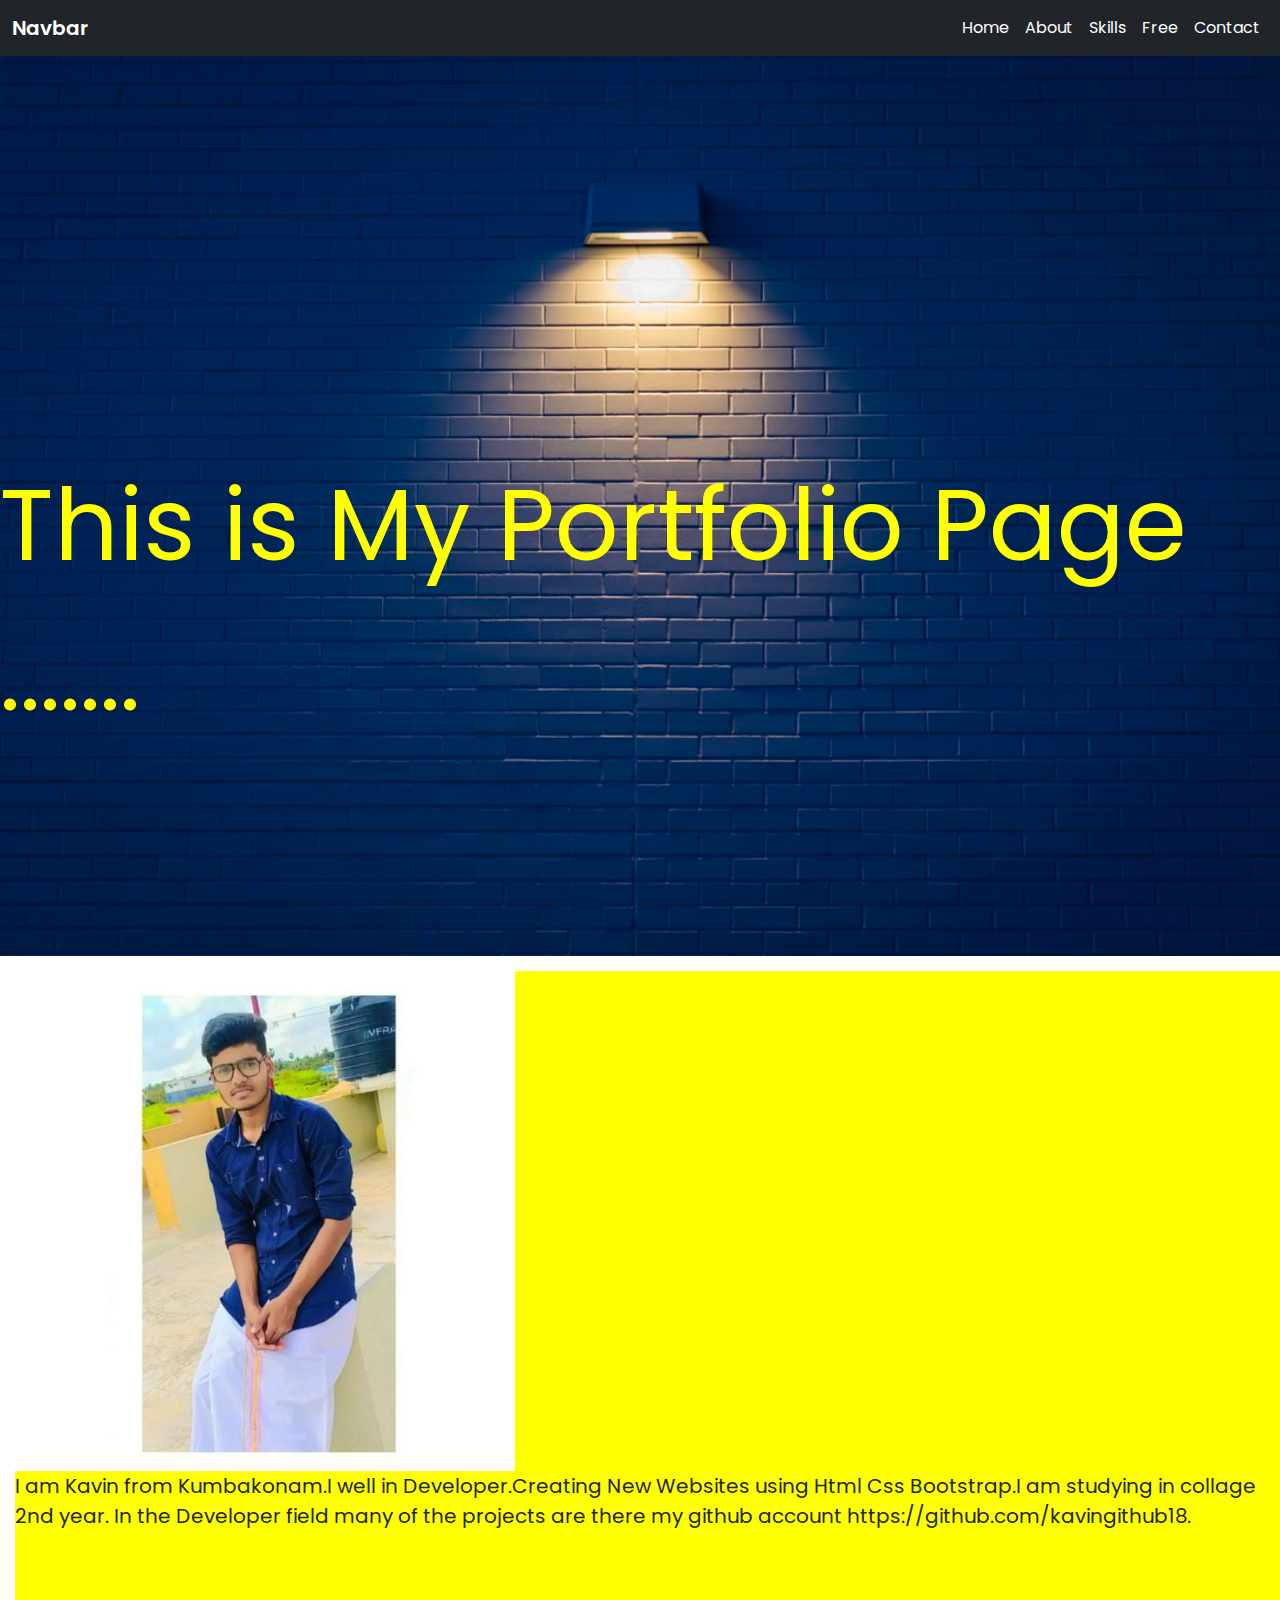
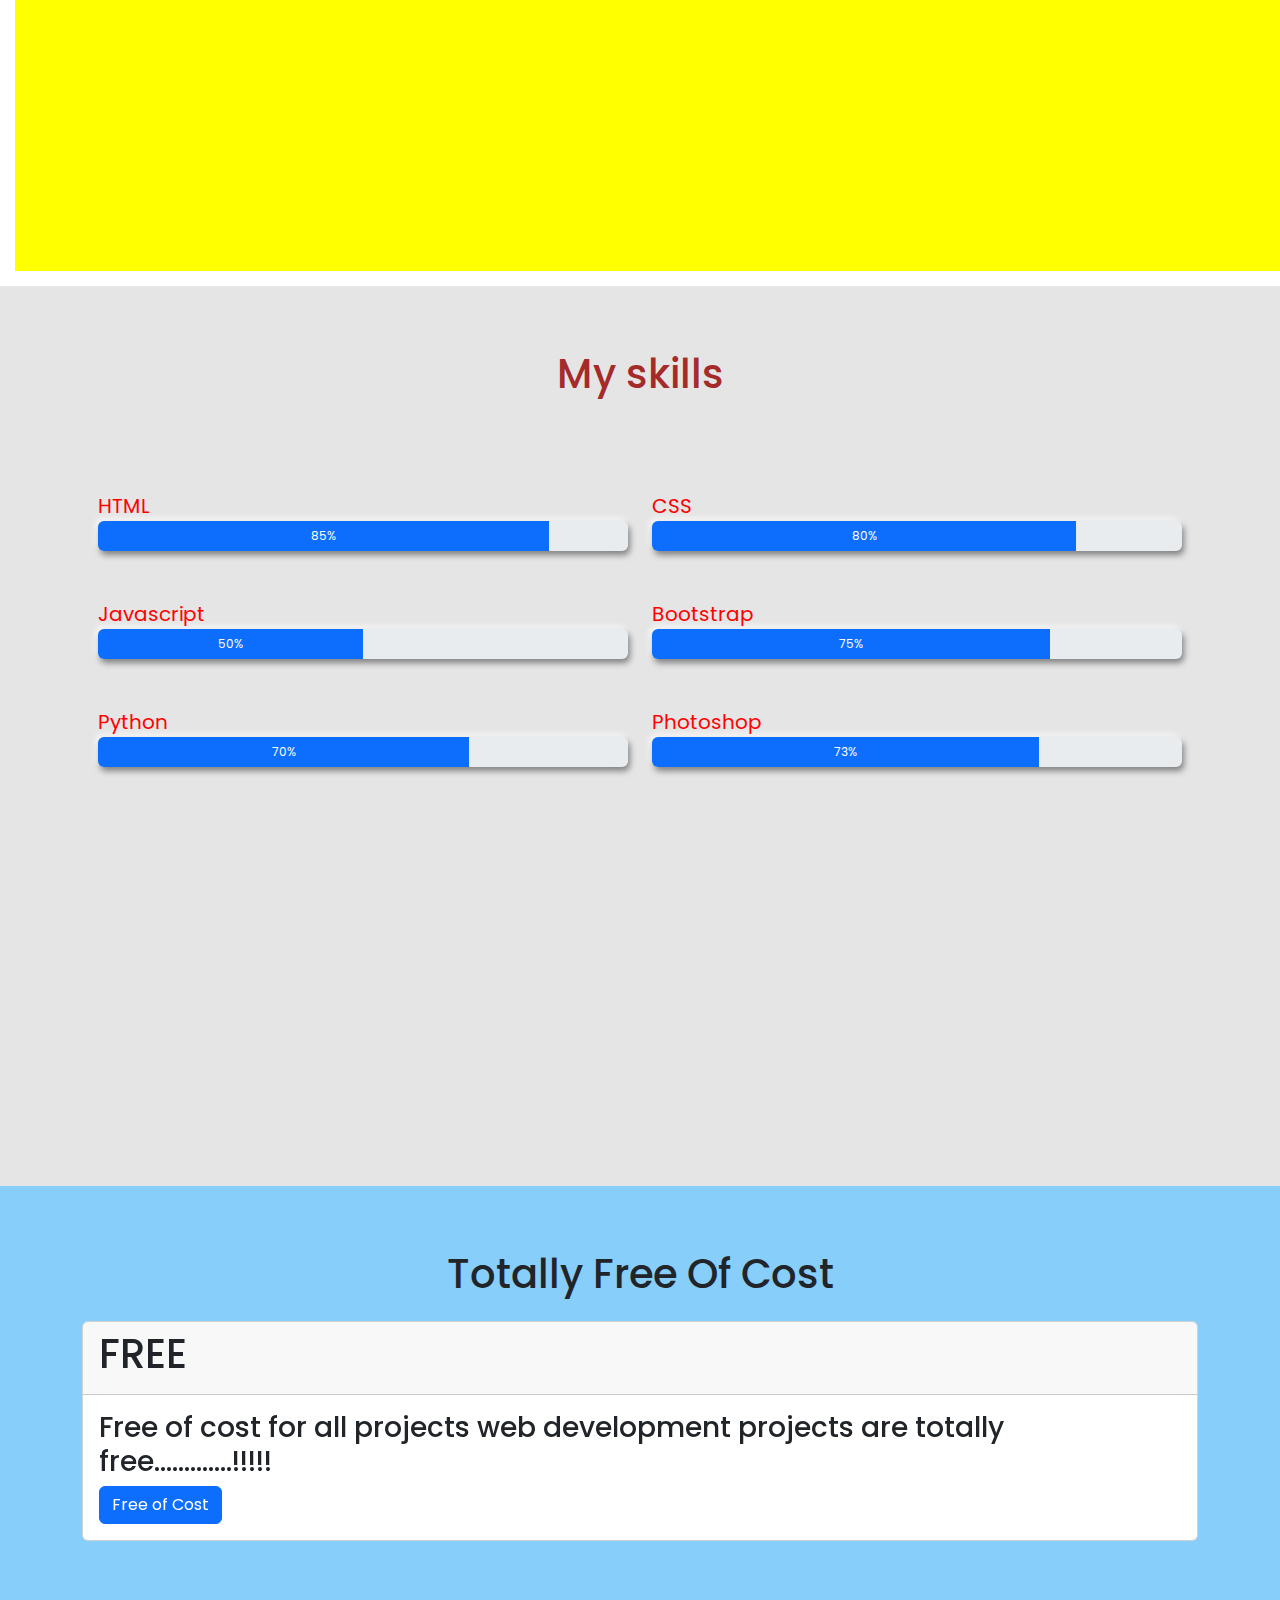
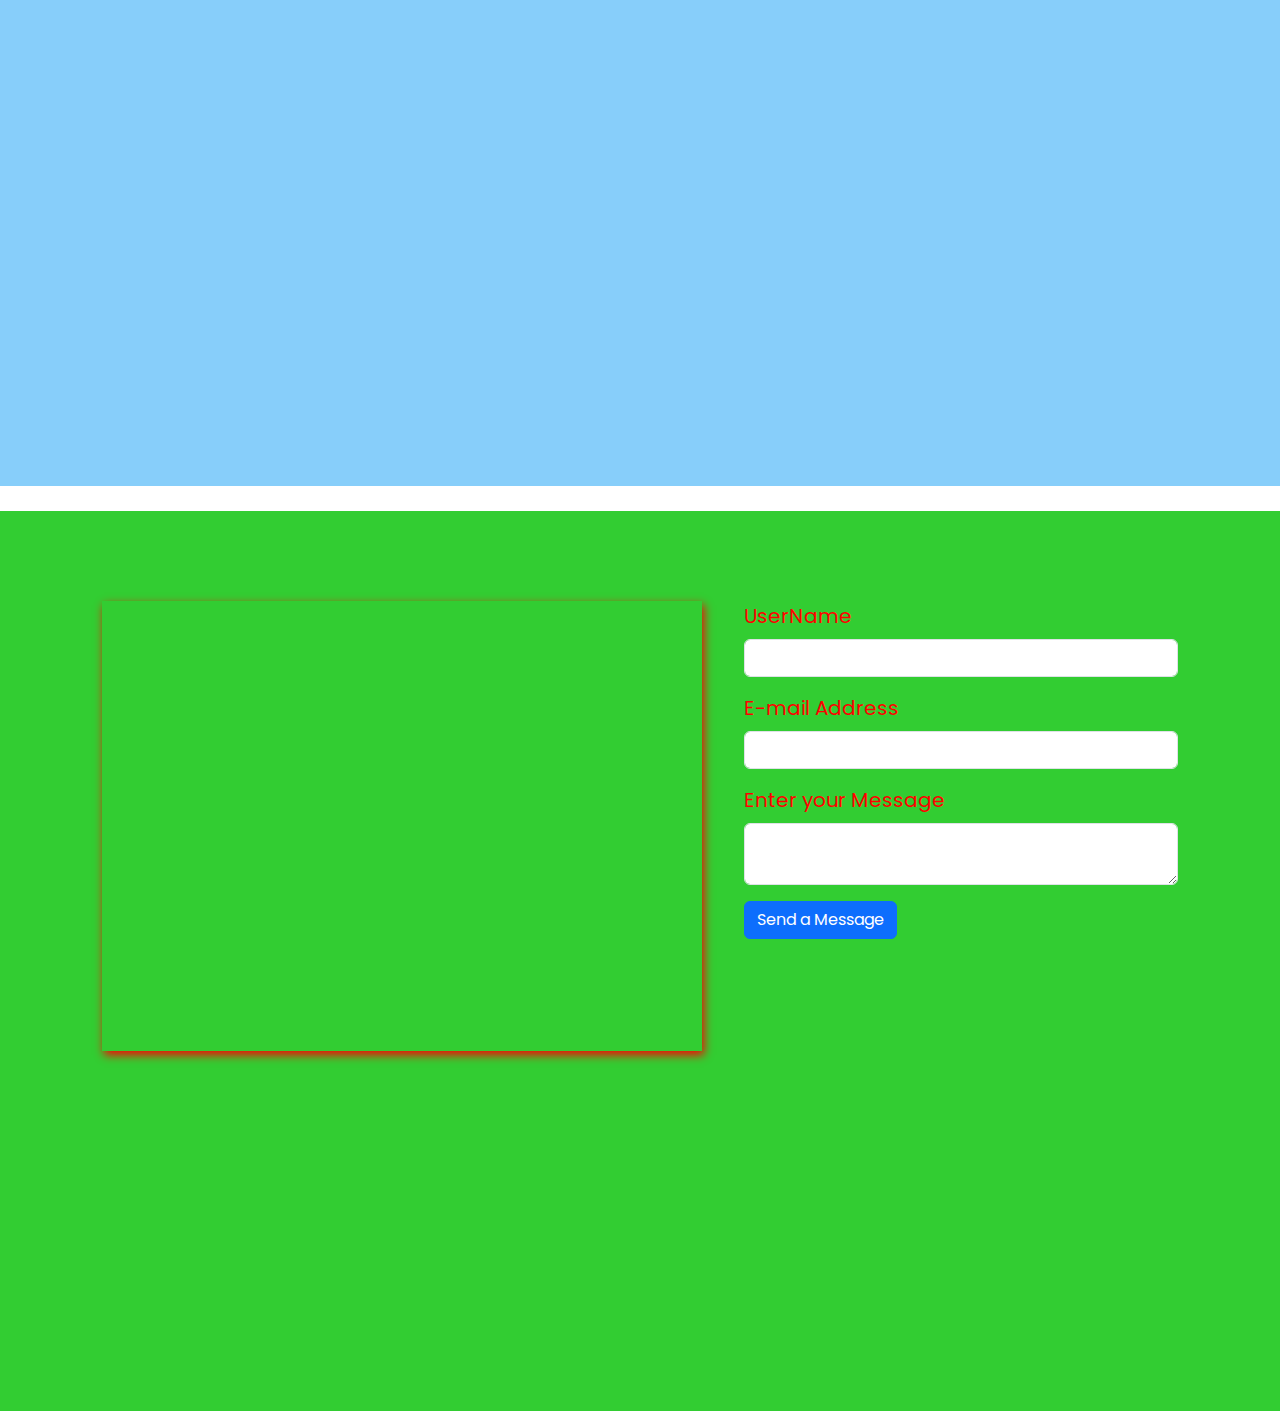
<file: My portfolio/index.html>
<!DOCTYPE html>
<html lang="en">
    <head>
        <title>portfolio</title>
        <meta charset="UTF-8">
        <meta name="viewport" content="width=device-width, initial-scale=1">
        <link rel="stylesheet" href="style.css">
        <link href="https://cdn.jsdelivr.net/npm/bootstrap@5.1.3/dist/css/bootstrap.min.css" rel="stylesheet" >
        

    </head>
    <!-- navbar  -->
    <nav class="navbar navbar-expand-lg navbar-dark bg-dark ">
        <div class="container-fluid ">
          <a class="navbar-brand" href="#">Navbar</a>
          <button class="navbar-toggler" type="button" data-bs-toggle="collapse" data-bs-target="#navbarSupportedContent" aria-controls="navbarSupportedContent" aria-expanded="false" aria-label="Toggle navigation">
            <span class="navbar-toggler-icon"></span>
          </button>
          <div class="collapse navbar-collapse" id="navbarSupportedContent">
            <ul class="navbar-nav ms-auto mb-2 mb-lg-0">
              <li class="nav-item">
                <a class="nav-link" href="#home">Home</a>
              </li>
              <li class="nav-item">
                <a class="nav-link" href="#about">About</a>
              </li>
              <li class="nav-item">
                <a class="nav-link" href="#skills">Skills</a>
              </li>
              <li class="nav-item">
                <a class="nav-link" href="#free">Free</a>
              </li>
              <li class="nav-item">
                <a class="nav-link" href="#contact">Contact</a>
              </li>
              
        </div>
      </nav>

      <!-- Home Section -->
      <section id="home">
        <!-- <p class="text-center">I am a <span>student</span></p>
        <p class="text-center">I am a <span>Developer</span></p>
        <p class="text-center">I am a <span>Freelancer</span></p>
        <p class="text-center">I am an <span>Frontend Desginer</span></p> -->

        <p style="color: yellow;">This is My Portfolio Page .......</p>
        



      </section>

      <!-- About section -->
      <section id="about">
        
        
        <div class="img">
          <img src="images/kavinkumaar.png">
        </div>
        <div class="content">
          
          <p>I am Kavin from Kumbakonam.I well in Developer.Creating New Websites using Html Css Bootstrap.I am studying in collage 2nd year. In the Developer field many of the projects are there my github account https://github.com/kavingithub18.</p>
       
        </div>
      </section>

      <!-- progress section -->

      <section id="skills">
          <h1 class="text-center"> My skills</h1>
          <div class="container">
            <div class="row p-lg-3 p-0 mb-lg-3 mb-0">
              <div class="col-lg-6 col-12 pt-lg-0 pt-4">
                <label>HTML</label>
                <div class="progress">
                  <div class="progress-bar" role="progressbar" style="width: 85%;">85%</div>
                </div>

              </div>
              <div class="col-lg-6 col-12 pt-lg-0 pt-4">
                <label>CSS</label>
                <div class="progress">
                  <div class="progress-bar" role="progressbar" style="width: 80%;">80%</div>
                </div>

              </div>
            </div>

            <div class="row p-lg-3 p-0 mb-lg-3 mb-0">
              <div class="col-lg-6 col-12 pt-lg-0 pt-4">
                <label>Javascript</label>
                <div class="progress">
                  <div class="progress-bar" role="progressbar" style="width: 50%;">50%</div>
                </div>

              </div>
              <div class="col-lg-6 col-12 pt-lg-0 pt-4">
                <label>Bootstrap</label>
                <div class="progress">
                  <div class="progress-bar" role="progressbar" style="width: 75%;">75%</div>
                </div>

              </div>
            </div>

            <div class="row p-lg-3 p-0 mb-lg-3 mb-0">
              <div class="col-lg-6 col-12 pt-lg-0 pt-4">
                <label>Python</label>
                <div class="progress">
                  <div class="progress-bar" role="progressbar" style="width: 70%;">70%</div>
                </div>

              </div>
              <div class="col-lg-6 col-12 pt-lg-0 pt-4">
                <label>Photoshop</label>
                <div class="progress">
                  <div class="progress-bar" role="progressbar" style="width: 73%;">73%</div>
                </div>

              </div>
            </div>
          </div>
      </section>

      <!-- Free -->
      <section id="free">
        <h1 class="text-center">Totally Free Of Cost</h1>
         <div class="container">
          
          <div class="row">
            <div class="col">
              <div class="card">
                <div class="card-header">
                  <h1>FREE</h1>

                </div>
                <div class="card-body">
                  <h3>Free of cost for all projects web development projects are totally free.............!!!!!</h3>
                  <button type="button" class="btn btn-primary">Free of Cost</button>

                </div>



              </div>
            </div>
          </div>




         </div>
      </section>


      <!-- Contact Section -->
      <section id="contact">
        <div class="container">
          <div class="row">
            <div class="col-lg-7 col-12">
              <iframe src="https://www.google.com/maps/embed?pb=!1m18!1m12!1m3!1d62672.25460050857!2d79.33304719353553!3d10.962170302010318!2m3!1f0!2f0!3f0!3m2!1i1024!2i768!4f13.1!3m3!1m2!1s0x3a5532b360353419%3A0x9ecb5d94413ad35!2sKumbakonam%2C%20Tamil%20Nadu!5e0!3m2!1sen!2sin!4v1646050159480!5m2!1sen!2sin" width="600" height="450" style="border:0;" allowfullscreen="" loading="lazy"></iframe>
            
            </div>
            <div class="col-lg-5 col-12">
              <form>
                <div class="mb-3">
                  <label class="form-label">UserName</label>
                  <input type="text" class="form-control">
                </div>
                <div class="mb-3">
                  <label class="form-label">E-mail Address</label>
                  <input type="email" class="form-control">
                </div>
                <div class="mb-3">
                  <label class="form-label">Enter your Message</label>
                  <textarea class="form-control"></textarea>
                </div>

                <button class=" btn btn-primary">Send a Message</button>








              </form>









            </div>




          </div>
        </div>








      </section>
    
        <script src="https://cdn.jsdelivr.net/npm/@popperjs/core@2.10.2/dist/umd/popper.min.js" ></script>
        <script src="https://cdn.jsdelivr.net/npm/bootstrap@5.1.3/dist/js/bootstrap.min.js" ></script>
    
    
    </body>
</html>
</file>
<file: My portfolio/style.css>
/* navbar section */
@import url('https://fonts.googleapis.com/css2?family=Poppins&display=swap');
*
{
    padding: 0;
    margin: 0;
    box-sizing: border-box;
    font-family: 'Poppins', sans-serif;
    

}
nav
{
    width: 100%;
    position: sticky !important;
    left: 0;
    top: 0;
    box-shadow: opx 5px 8px rgba(0, 0, 0, .5);
}
.navbar-brand{
    font-weight: 600;
}
.nav-link{
    color: white !important;
}
.nav-link:hover{
    border-bottom: 1px solid white;
}
section{
    width: 100%;
    min-height: 100vh;
}
/* Home Section */
#home{
    width: 100%;
    height: 100vh;
    background: url(images/bg1.JPEG);
    background-size: cover;
    background-position: center;
    background-repeat: no-repeat;
    display: flex;
    align-items: center;
    color: white;
    flex-direction: column;
}
#home p{
    position: absolute;
    top: 50%;
    font-size: 100px;
    /* opacity: 0;
    animation: text 3s ease-in-out; */

}
/* #home p:nth-child(1){
    animation-delay: 0s;
}
#home p:nth-child(2){
    animation-delay: 3s;
}
#home p:nth-child(3){
    animation-delay: 6s;
}
#home p:nth-child(4){
    animation-delay: 9s; */
}
/* @keyframes text{
    50%{
        opacity: 1;
    }
    100%{
        opacity: 0;
    }

} */
#home p span{
    color: yellow;
}

/* @media screen and (max-width:576px) { 
    #nav p{
        font-size: 80px;
    }
    
} */

/* About Section */

#about{
    margin: 15px;
    background-color: yellow;
}
#about img{
    height: 500px;
}
.content{
    font-size: 20px;
    font-family:Arial ;
  
}
/* skill section */
#skills{
    padding-top: 5%;
    background: #e5e5e5;
    color: brown;
    

}
#skills .container{
    margin-top: 6%;
    margin-bottom: 6%;
    
}
label{
    font-size: 20px;
    color: red;
}
.progress{
    height: 30px !important;
    box-shadow: 2px 4px 6px gray, -2px -2px 6px white;
}
.progress:hover{
    box-shadow: 2px 4px 6px white, -2px -2px 6px gray;
}
#free{
    background-color: lightskyblue;
    padding-top: 5%;
  
}

.card{
    margin-top: 15px;
}  
#contact{
    margin-top: 25px;
    padding: 7%;
    background-color: limegreen;
}
#contact iframe{
    box-shadow: 2px 4px 9px red;
}
</file>
